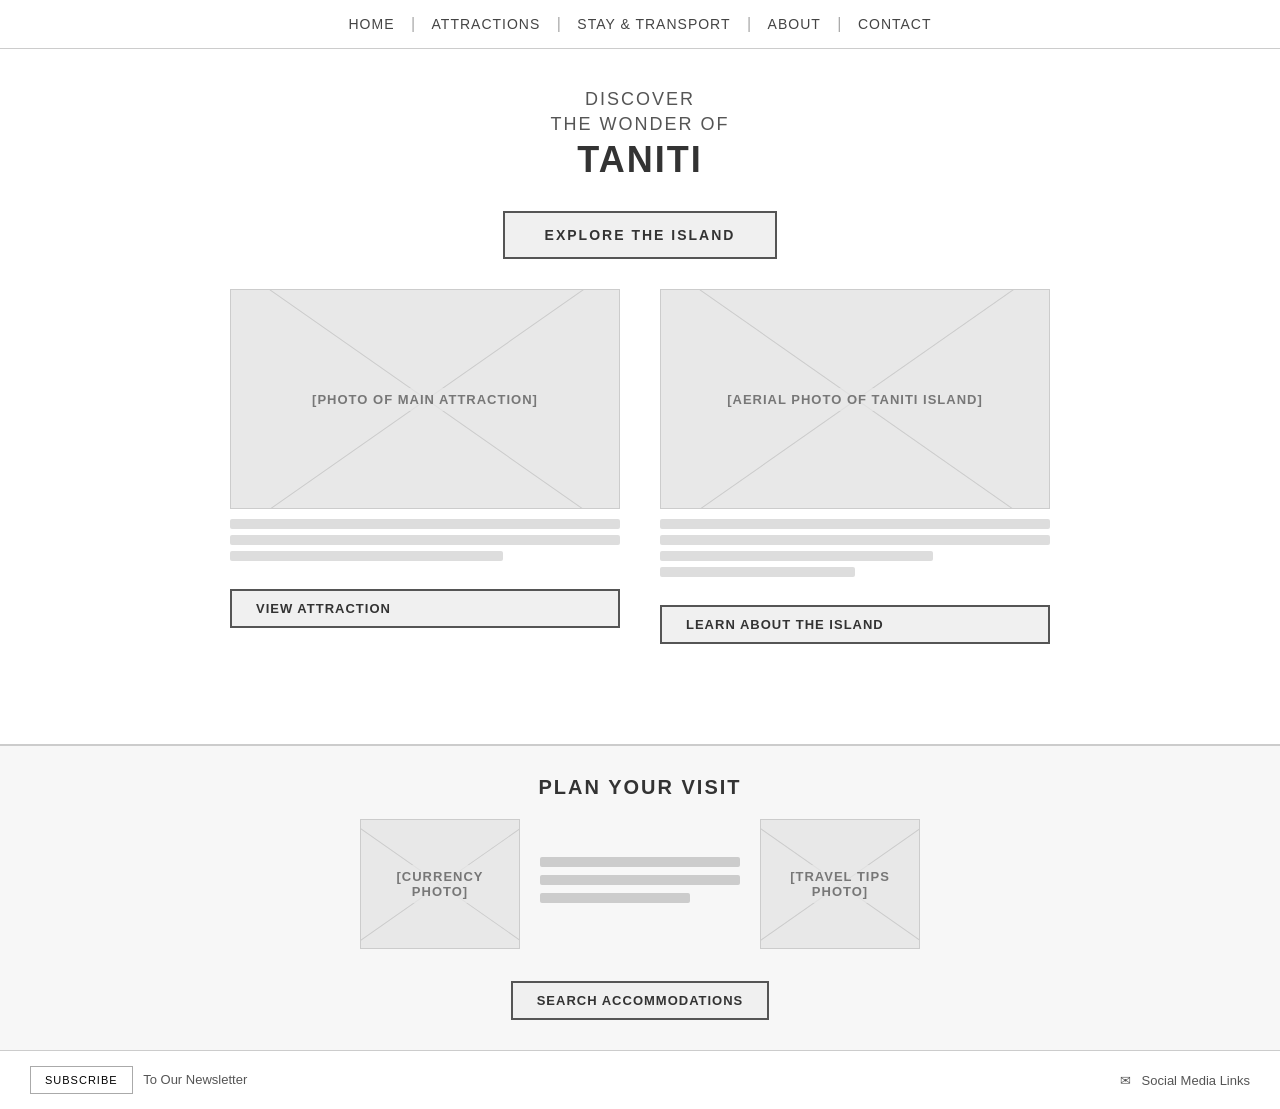
<file: index.html>
<!DOCTYPE html>
<html lang="en">
<head>
    <meta charset="UTF-8">
    <meta name="viewport" content="width=device-width, initial-scale=1.0">
    <title>Taniti - Home</title>
    <link rel="stylesheet" href="style.css">
</head>
<body>

    <!-- Navigation -->
    <nav>
        <a href="index.html">Home</a>
        <span>|</span>
        <a href="attractions.html">Attractions</a>
        <span>|</span>
        <a href="stay.html">Stay &amp; Transport</a>
        <span>|</span>
        <a href="about.html">About</a>
        <span>|</span>
        <a href="contact.html">Contact</a>
    </nav>

    <!-- Page Header -->
    <div class="page-header">
        <p>Discover</p>
        <p>the Wonder of</p>
        <h1>Taniti</h1>
    </div>

    <!-- Hero Button -->
    <a href="attractions.html" class="hero-btn">Explore the Island</a>

    <!-- Main Content: Two featured sections -->
    <div class="content">
        <div class="two-col">

            <!-- Main Attraction -->
            <div class="card">
                <div class="img-placeholder img-large">
                    <span>[PHOTO OF MAIN ATTRACTION]</span>
                </div>
                <div class="card-lines">
                    <div class="line"></div>
                    <div class="line"></div>
                    <div class="line short"></div>
                </div>
                <a href="attractions.html" class="btn">View Attraction</a>
            </div>

            <!-- Taniti Island -->
            <div class="card">
                <div class="img-placeholder img-large">
                    <span>[AERIAL PHOTO OF TANITI ISLAND]</span>
                </div>
                <div class="card-lines">
                    <div class="line"></div>
                    <div class="line"></div>
                    <div class="line short"></div>
                    <div class="line shorter"></div>
                </div>
                <a href="about.html" class="btn">Learn About the Island</a>
            </div>

        </div>
    </div>

    <!-- Plan Your Visit Section -->
    <div class="plan-section">
        <h2>Plan Your Visit</h2>
        <div class="plan-row">
            <div class="img-placeholder img-small">
                <span>[CURRENCY PHOTO]</span>
            </div>
            <div class="plan-text">
                <div class="line"></div>
                <div class="line"></div>
                <div class="line short"></div>
            </div>
            <div class="img-placeholder img-small">
                <span>[TRAVEL TIPS PHOTO]</span>
            </div>
        </div>
        <a href="stay.html" class="btn">Search Accommodations</a>
    </div>

    <!-- Footer -->
    <footer>
        <div>
            <button class="btn-small">Subscribe</button>
            &nbsp; To Our Newsletter
        </div>
        <div>
            &#9993; &nbsp; Social Media Links
        </div>
    </footer>

</body>
</html>
</file>
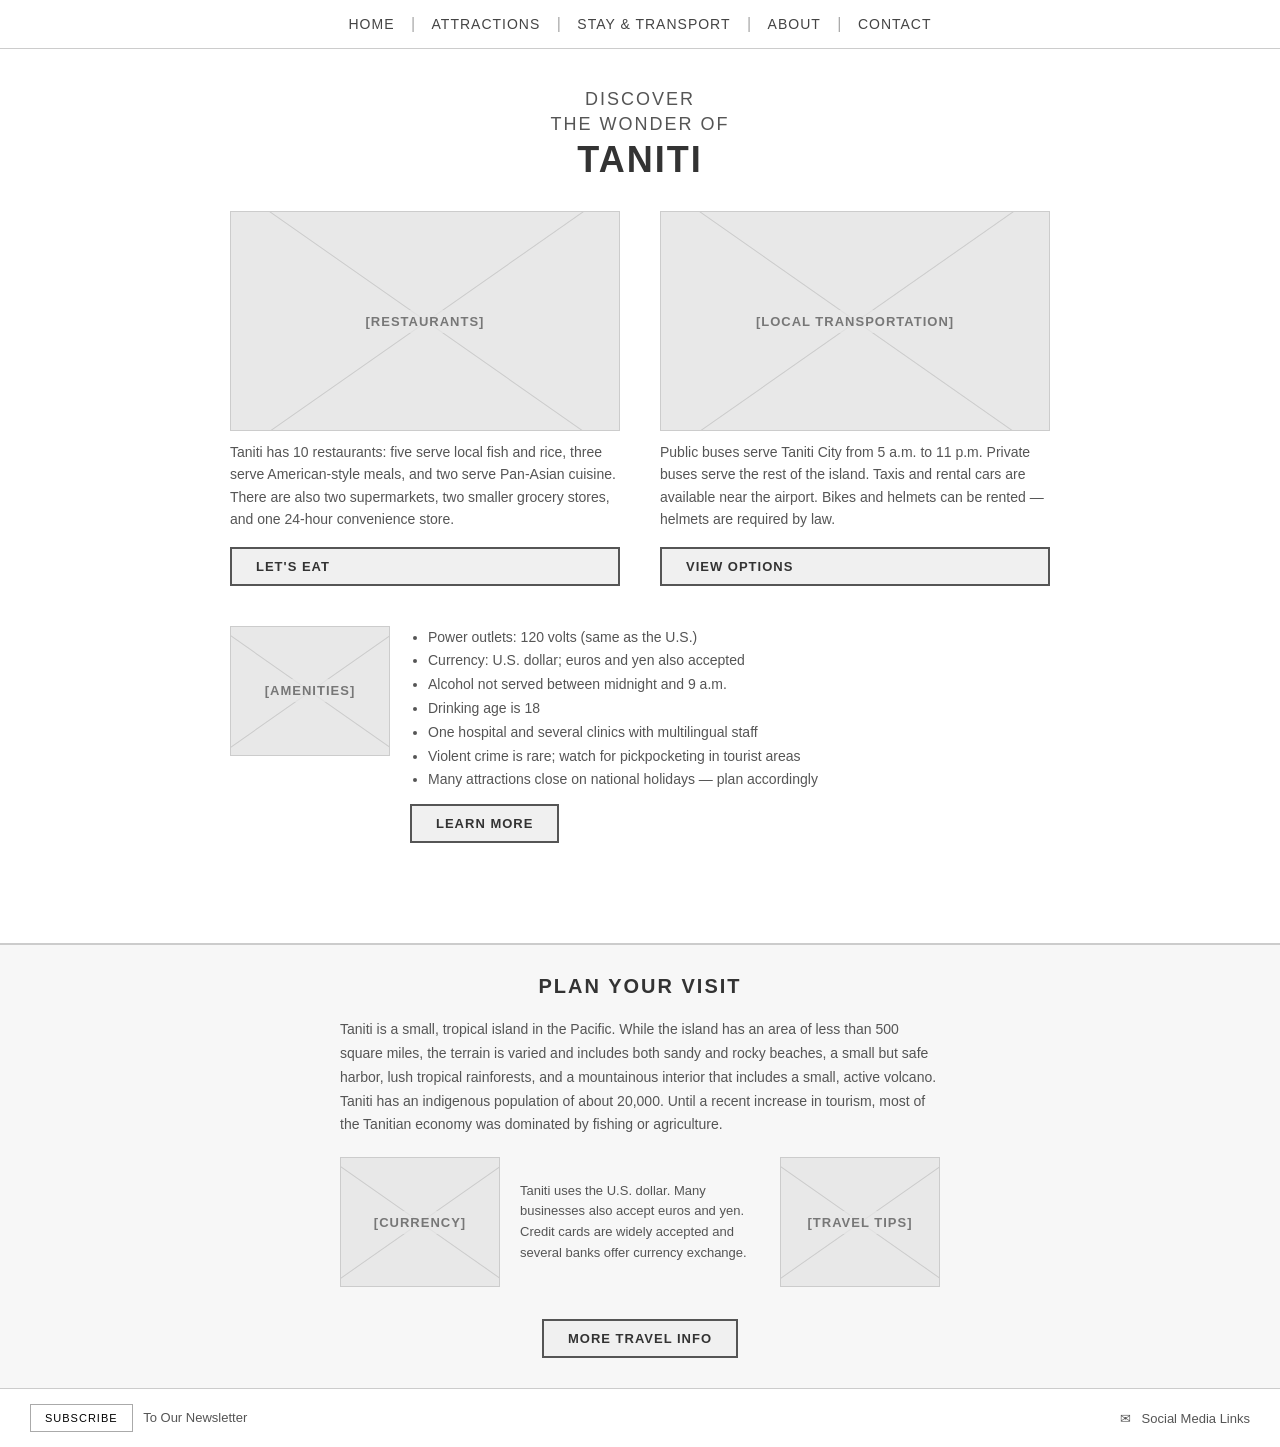
<file: about.html>
<!DOCTYPE html>
<html lang="en">
<head>
    <meta charset="UTF-8">
    <meta name="viewport" content="width=device-width, initial-scale=1.0">
    <title>Taniti - About</title>
    <link rel="stylesheet" href="style.css">
</head>
<body>

    <!-- Navigation -->
    <nav>
        <a href="index.html">Home</a>
        <span>|</span>
        <a href="attractions.html">Attractions</a>
        <span>|</span>
        <a href="stay.html">Stay &amp; Transport</a>
        <span>|</span>
        <a href="about.html">About</a>
        <span>|</span>
        <a href="contact.html">Contact</a>
    </nav>

    <!-- Page Header -->
    <div class="page-header">
        <p>Discover</p>
        <p>the Wonder of</p>
        <h1>Taniti</h1>
    </div>

    <!-- Main Content -->
    <div class="content">

        <!-- Restaurants and Local Transportation -->
        <div class="two-col">

            <div class="card">
                <div class="img-placeholder img-large">
                    <span>[RESTAURANTS]</span>
                </div>
                <p style="font-size: 14px; line-height: 1.6; color: #555; margin-top: 10px;">
                    Taniti has 10 restaurants: five serve local fish and rice, three serve
                    American-style meals, and two serve Pan-Asian cuisine. There are also two
                    supermarkets, two smaller grocery stores, and one 24-hour convenience store.
                </p>
                <a href="#" class="btn">Let's Eat</a>
            </div>

            <div class="card">
                <div class="img-placeholder img-large">
                    <span>[LOCAL TRANSPORTATION]</span>
                </div>
                <p style="font-size: 14px; line-height: 1.6; color: #555; margin-top: 10px;">
                    Public buses serve Taniti City from 5 a.m. to 11 p.m. Private buses serve
                    the rest of the island. Taxis and rental cars are available near the airport.
                    Bikes and helmets can be rented — helmets are required by law.
                </p>
                <a href="stay.html" class="btn">View Options</a>
            </div>

        </div>

        <!-- Amenities side card -->
        <div class="side-card">
            <div class="img-placeholder img-small">
                <span>[AMENITIES]</span>
            </div>
            <div class="side-text">
                <ul style="font-size: 14px; line-height: 1.7; color: #555; padding-left: 18px;">
                    <li>Power outlets: 120 volts (same as the U.S.)</li>
                    <li>Currency: U.S. dollar; euros and yen also accepted</li>
                    <li>Alcohol not served between midnight and 9 a.m.</li>
                    <li>Drinking age is 18</li>
                    <li>One hospital and several clinics with multilingual staff</li>
                    <li>Violent crime is rare; watch for pickpocketing in tourist areas</li>
                    <li>Many attractions close on national holidays — plan accordingly</li>
                </ul>
                <a href="#" class="btn">Learn More</a>
            </div>
        </div>

    </div>

    <!-- Plan Your Visit Section -->
    <div class="plan-section">
        <h2>Plan Your Visit</h2>
        <p style="max-width: 600px; margin: 0 auto 20px; font-size: 14px; line-height: 1.7; color: #555; text-align: left;">
            Taniti is a small, tropical island in the Pacific. While the island has an area of less than
            500 square miles, the terrain is varied and includes both sandy and rocky beaches, a small
            but safe harbor, lush tropical rainforests, and a mountainous interior that includes a small,
            active volcano. Taniti has an indigenous population of about 20,000. Until a recent increase
            in tourism, most of the Tanitian economy was dominated by fishing or agriculture.
        </p>
        <div class="plan-row">
            <div class="img-placeholder img-small">
                <span>[CURRENCY]</span>
            </div>
            <div class="plan-text">
                <p style="font-size: 13px; line-height: 1.6; color: #555; text-align: left;">
                    Taniti uses the U.S. dollar. Many businesses also accept euros and yen.
                    Credit cards are widely accepted and several banks offer currency exchange.
                </p>
            </div>
            <div class="img-placeholder img-small">
                <span>[TRAVEL TIPS]</span>
            </div>
        </div>
        <a href="stay.html" class="btn">More Travel Info</a>
    </div>

    <!-- Footer -->
    <footer>
        <div>
            <button class="btn-small">Subscribe</button>
            &nbsp; To Our Newsletter
        </div>
        <div>
            &#9993; &nbsp; Social Media Links
        </div>
    </footer>

</body>
</html>
</file>
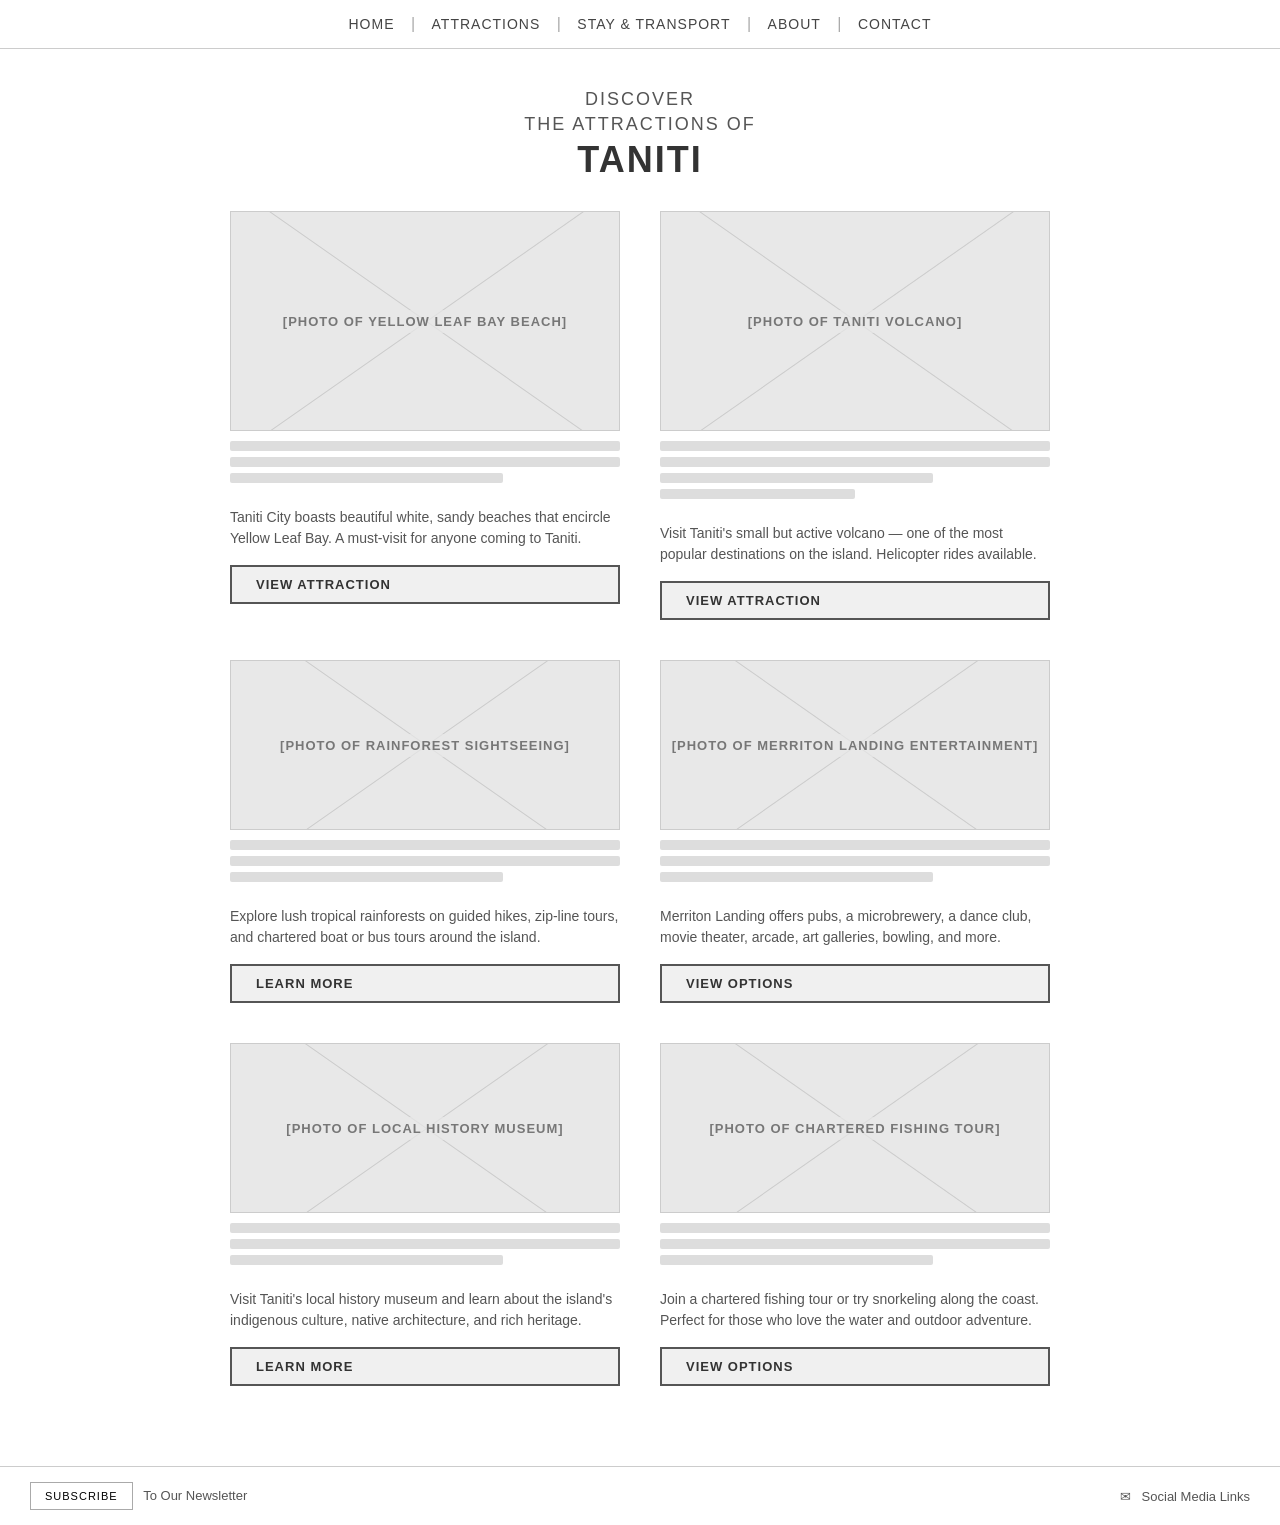
<file: attractions.html>
<!DOCTYPE html>
<html lang="en">
<head>
    <meta charset="UTF-8">
    <meta name="viewport" content="width=device-width, initial-scale=1.0">
    <title>Taniti - Attractions</title>
    <link rel="stylesheet" href="style.css">
</head>
<body>

    <!-- Navigation -->
    <nav>
        <a href="index.html">Home</a>
        <span>|</span>
        <a href="attractions.html">Attractions</a>
        <span>|</span>
        <a href="stay.html">Stay &amp; Transport</a>
        <span>|</span>
        <a href="about.html">About</a>
        <span>|</span>
        <a href="contact.html">Contact</a>
    </nav>

    <!-- Page Header -->
    <div class="page-header">
        <p>Discover</p>
        <p>the Attractions of</p>
        <h1>Taniti</h1>
    </div>

    <!-- Main Content -->
    <div class="content">

        <!-- Top two attractions -->
        <div class="two-col">

            <div class="card">
                <div class="img-placeholder img-large">
                    <span>[PHOTO OF YELLOW LEAF BAY BEACH]</span>
                </div>
                <div class="card-lines">
                    <div class="line"></div>
                    <div class="line"></div>
                    <div class="line short"></div>
                </div>
                <p>
                    Taniti City boasts beautiful white, sandy beaches that encircle Yellow Leaf Bay.
                    A must-visit for anyone coming to Taniti.
                </p>
                <a href="#beaches" class="btn">View Attraction</a>
            </div>

            <div class="card">
                <div class="img-placeholder img-large">
                    <span>[PHOTO OF TANITI VOLCANO]</span>
                </div>
                <div class="card-lines">
                    <div class="line"></div>
                    <div class="line"></div>
                    <div class="line short"></div>
                    <div class="line shorter"></div>
                </div>
                <p>
                    Visit Taniti's small but active volcano — one of the most popular
                    destinations on the island. Helicopter rides available.
                </p>
                <a href="#volcano" class="btn">View Attraction</a>
            </div>

        </div>

        <!-- Bottom two: Sightseeing and Entertainment -->
        <div class="two-col">

            <div class="card">
                <div class="img-placeholder img-medium">
                    <span>[PHOTO OF RAINFOREST SIGHTSEEING]</span>
                </div>
                <div class="card-lines">
                    <div class="line"></div>
                    <div class="line"></div>
                    <div class="line short"></div>
                </div>
                <p>
                    Explore lush tropical rainforests on guided hikes, zip-line tours,
                    and chartered boat or bus tours around the island.
                </p>
                <a href="#" class="btn">Learn More</a>
            </div>

            <div class="card">
                <div class="img-placeholder img-medium">
                    <span>[PHOTO OF MERRITON LANDING ENTERTAINMENT]</span>
                </div>
                <div class="card-lines">
                    <div class="line"></div>
                    <div class="line"></div>
                    <div class="line short"></div>
                </div>
                <p>
                    Merriton Landing offers pubs, a microbrewery, a dance club, movie theater,
                    arcade, art galleries, bowling, and more.
                </p>
                <a href="#" class="btn">View Options</a>
            </div>

        </div>

        <!-- Additional Sightseeing and Entertainment -->
        <div class="two-col">

            <div class="card">
                <div class="img-placeholder img-medium">
                    <span>[PHOTO OF LOCAL HISTORY MUSEUM]</span>
                </div>
                <div class="card-lines">
                    <div class="line"></div>
                    <div class="line"></div>
                    <div class="line short"></div>
                </div>
                <p>
                    Visit Taniti's local history museum and learn about the island's
                    indigenous culture, native architecture, and rich heritage.
                </p>
                <a href="#" class="btn">Learn More</a>
            </div>

            <div class="card">
                <div class="img-placeholder img-medium">
                    <span>[PHOTO OF CHARTERED FISHING TOUR]</span>
                </div>
                <div class="card-lines">
                    <div class="line"></div>
                    <div class="line"></div>
                    <div class="line short"></div>
                </div>
                <p>
                    Join a chartered fishing tour or try snorkeling along the coast.
                    Perfect for those who love the water and outdoor adventure.
                </p>
                <a href="#" class="btn">View Options</a>
            </div>

        </div>

    </div>

    <!-- Footer -->
    <footer>
        <div>
            <button class="btn-small">Subscribe</button>
            &nbsp; To Our Newsletter
        </div>
        <div>
            &#9993; &nbsp; Social Media Links
        </div>
    </footer>

</body>
</html>
</file>
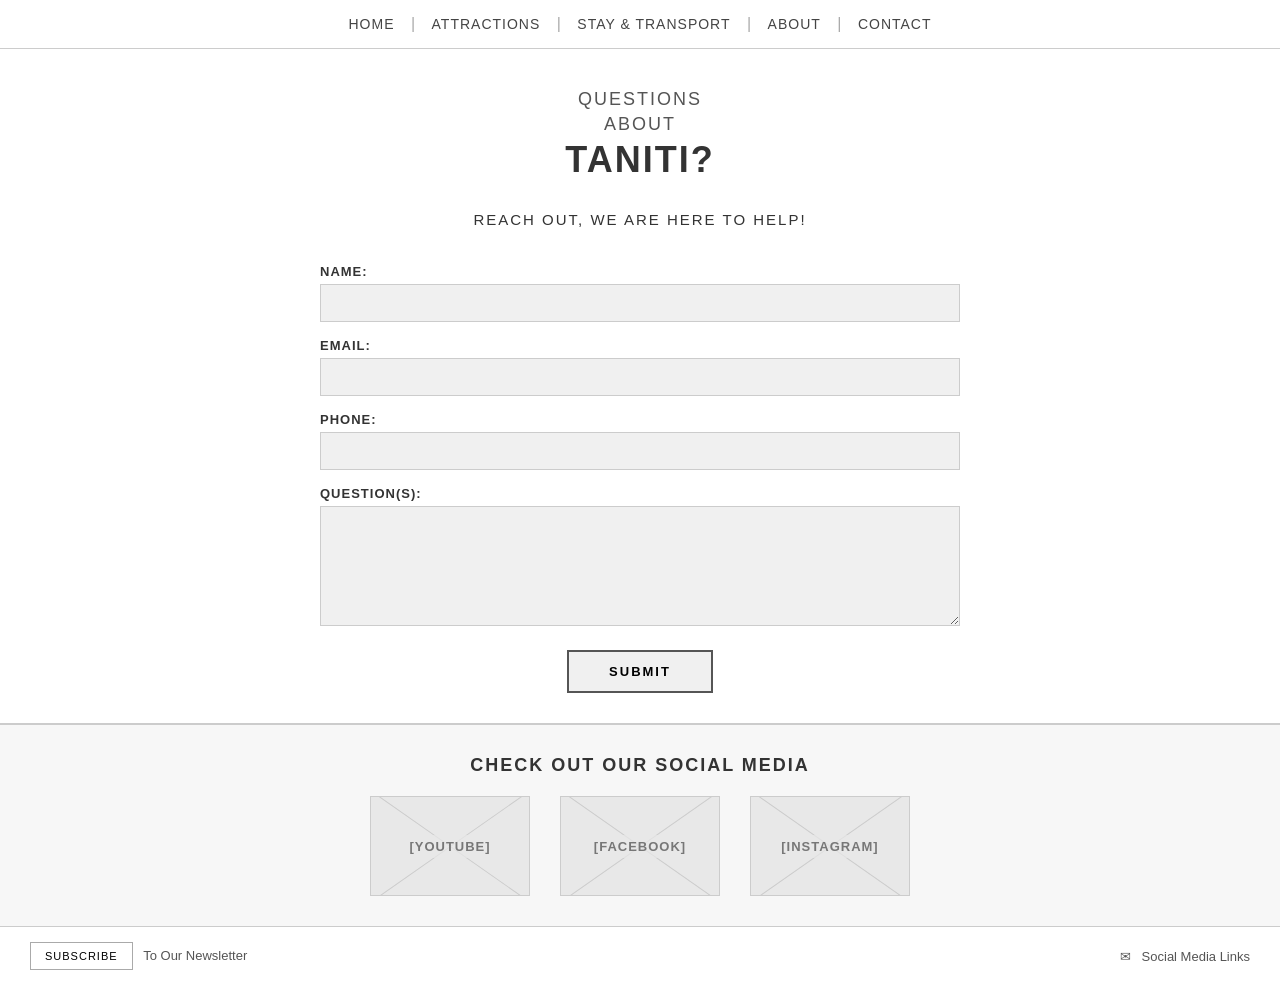
<file: contact.html>
<!DOCTYPE html>
<html lang="en">
<head>
    <meta charset="UTF-8">
    <meta name="viewport" content="width=device-width, initial-scale=1.0">
    <title>Taniti - Contact</title>
    <link rel="stylesheet" href="style.css">
</head>
<body>

    <!-- Navigation -->
    <nav>
        <a href="index.html">Home</a>
        <span>|</span>
        <a href="attractions.html">Attractions</a>
        <span>|</span>
        <a href="stay.html">Stay &amp; Transport</a>
        <span>|</span>
        <a href="about.html">About</a>
        <span>|</span>
        <a href="contact.html">Contact</a>
    </nav>

    <!-- Page Header -->
    <div class="page-header">
        <p>Questions</p>
        <p>About</p>
        <h1>Taniti?</h1>
    </div>

    <!-- Subheading -->
    <p style="text-align: center; text-transform: uppercase; letter-spacing: 2px; font-size: 15px; margin-bottom: 10px;">
        Reach Out, We Are Here to Help!
    </p>

    <!-- Contact Form -->
    <div class="contact-form">

        <label for="name">Name:</label>
        <input type="text" id="name" name="name">

        <label for="email">Email:</label>
        <input type="email" id="email" name="email">

        <label for="phone">Phone:</label>
        <input type="tel" id="phone" name="phone">

        <label for="questions">Question(s):</label>
        <textarea id="questions" name="questions"></textarea>

        <div class="submit-wrap">
            <button type="submit">Submit</button>
        </div>

    </div>

    <!-- Social Media Section -->
    <div class="social-section">
        <h2>Check Out Our Social Media</h2>
        <div class="social-row">
            <div class="img-placeholder" style="width: 160px; height: 100px;">
                <span>[YOUTUBE]</span>
            </div>
            <div class="img-placeholder" style="width: 160px; height: 100px;">
                <span>[FACEBOOK]</span>
            </div>
            <div class="img-placeholder" style="width: 160px; height: 100px;">
                <span>[INSTAGRAM]</span>
            </div>
        </div>
    </div>

    <!-- Footer -->
    <footer>
        <div>
            <button class="btn-small">Subscribe</button>
            &nbsp; To Our Newsletter
        </div>
        <div>
            &#9993; &nbsp; Social Media Links
        </div>
    </footer>

</body>
</html>
</file>
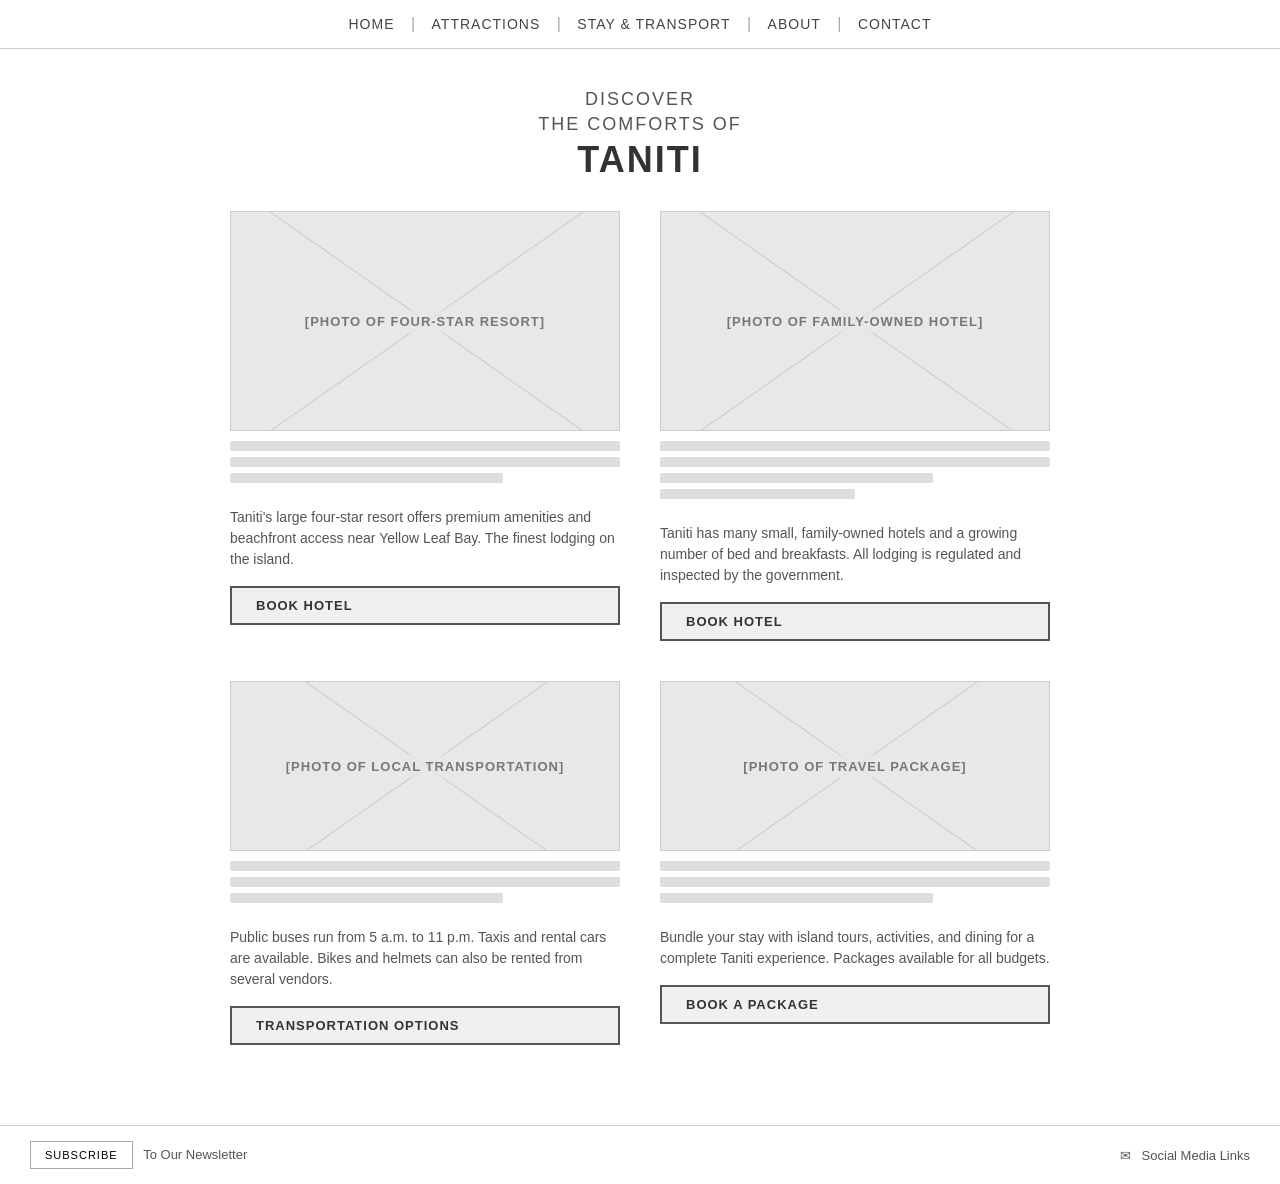
<file: stay.html>
<!DOCTYPE html>
<html lang="en">
<head>
    <meta charset="UTF-8">
    <meta name="viewport" content="width=device-width, initial-scale=1.0">
    <title>Taniti - Stay &amp; Transport</title>
    <link rel="stylesheet" href="style.css">
</head>
<body>

    <!-- Navigation -->
    <nav>
        <a href="index.html">Home</a>
        <span>|</span>
        <a href="attractions.html">Attractions</a>
        <span>|</span>
        <a href="stay.html">Stay &amp; Transport</a>
        <span>|</span>
        <a href="about.html">About</a>
        <span>|</span>
        <a href="contact.html">Contact</a>
    </nav>

    <!-- Page Header -->
    <div class="page-header">
        <p>Discover</p>
        <p>the Comforts of</p>
        <h1>Taniti</h1>
    </div>

    <!-- Main Content -->
    <div class="content">

        <!-- Hotels -->
        <div class="two-col">

            <div class="card">
                <div class="img-placeholder img-large">
                    <span>[PHOTO OF FOUR-STAR RESORT]</span>
                </div>
                <div class="card-lines">
                    <div class="line"></div>
                    <div class="line"></div>
                    <div class="line short"></div>
                </div>
                <p>
                    Taniti's large four-star resort offers premium amenities and beachfront
                    access near Yellow Leaf Bay. The finest lodging on the island.
                </p>
                <a href="#" class="btn">Book Hotel</a>
            </div>

            <div class="card">
                <div class="img-placeholder img-large">
                    <span>[PHOTO OF FAMILY-OWNED HOTEL]</span>
                </div>
                <div class="card-lines">
                    <div class="line"></div>
                    <div class="line"></div>
                    <div class="line short"></div>
                    <div class="line shorter"></div>
                </div>
                <p>
                    Taniti has many small, family-owned hotels and a growing number of
                    bed and breakfasts. All lodging is regulated and inspected by the government.
                </p>
                <a href="#" class="btn">Book Hotel</a>
            </div>

        </div>

        <!-- Transportation and Packages -->
        <div class="two-col">

            <div class="card">
                <div class="img-placeholder img-medium">
                    <span>[PHOTO OF LOCAL TRANSPORTATION]</span>
                </div>
                <div class="card-lines">
                    <div class="line"></div>
                    <div class="line"></div>
                    <div class="line short"></div>
                </div>
                <p>
                    Public buses run from 5 a.m. to 11 p.m. Taxis and rental cars are available.
                    Bikes and helmets can also be rented from several vendors.
                </p>
                <a href="#transport-info" class="btn">Transportation Options</a>
            </div>

            <div class="card">
                <div class="img-placeholder img-medium">
                    <span>[PHOTO OF TRAVEL PACKAGE]</span>
                </div>
                <div class="card-lines">
                    <div class="line"></div>
                    <div class="line"></div>
                    <div class="line short"></div>
                </div>
                <p>
                    Bundle your stay with island tours, activities, and dining for a
                    complete Taniti experience. Packages available for all budgets.
                </p>
                <a href="#" class="btn">Book a Package</a>
            </div>

        </div>

    </div>

    <!-- Footer -->
    <footer>
        <div>
            <button class="btn-small">Subscribe</button>
            &nbsp; To Our Newsletter
        </div>
        <div>
            &#9993; &nbsp; Social Media Links
        </div>
    </footer>

</body>
</html>
</file>
<file: style.css>
/* ============================================
   style.css - Taniti Tourism Website
   Shared styles for all 5 pages
   ============================================ */

/* --- Reset & Base --- */
* {
    margin: 0;
    padding: 0;
    box-sizing: border-box;
}

body {
    font-family: Arial, sans-serif;
    font-size: 16px;
    color: #333;
    background-color: #fff;
}

/* --- Navigation --- */
nav {
    border-bottom: 1px solid #ccc;
    padding: 15px 20px;
    text-align: center;
}

nav a {
    text-decoration: none;
    color: #444;
    font-size: 14px;
    letter-spacing: 1px;
    text-transform: uppercase;
    padding: 0 12px;
}

nav a:hover {
    color: #000;
}

nav span {
    color: #aaa;
}

/* --- Page Header --- */
.page-header {
    text-align: center;
    padding: 40px 20px 30px;
}

.page-header p {
    font-size: 18px;
    letter-spacing: 2px;
    text-transform: uppercase;
    color: #555;
    margin-bottom: 4px;
}

.page-header h1 {
    font-size: 36px;
    font-weight: bold;
    text-transform: uppercase;
    letter-spacing: 2px;
    color: #333;
}

/* --- Main Content Wrapper --- */
.content {
    max-width: 860px;
    margin: 0 auto;
    padding: 0 20px 40px;
}

/* --- Image Placeholder --- */
.img-placeholder {
    background-color: #e8e8e8;
    border: 1px solid #ccc;
    display: flex;
    align-items: center;
    justify-content: center;
    text-align: center;
    font-size: 13px;
    font-weight: bold;
    color: #777;
    text-transform: uppercase;
    letter-spacing: 1px;
    position: relative;
    overflow: hidden;
}

/* X lines across placeholder */
.img-placeholder::before,
.img-placeholder::after {
    content: '';
    position: absolute;
    background-color: #ccc;
    height: 1px;
    width: 141%;
    top: 50%;
    left: -20%;
}

.img-placeholder::before {
    transform: rotate(atan(1));
    transform: rotate(35deg);
}

.img-placeholder::after {
    transform: rotate(-35deg);
}

.img-placeholder span {
    position: relative;
    z-index: 1;
    background: rgba(232,232,232,0.7);
    padding: 4px 8px;
}

/* Common placeholder sizes */
.img-large {
    width: 100%;
    height: 220px;
}

.img-medium {
    width: 100%;
    height: 170px;
}

.img-small {
    width: 160px;
    height: 130px;
    flex-shrink: 0;
}

/* --- Two-Column Grid --- */
.two-col {
    display: grid;
    grid-template-columns: 1fr 1fr;
    gap: 40px;
    margin-bottom: 40px;
}

/* --- Card (image + text + button) --- */
.card {
    display: flex;
    flex-direction: column;
}

.card p {
    margin: 8px 0 4px;
    font-size: 14px;
    color: #555;
    line-height: 1.5;
}

.card .card-lines {
    margin: 10px 0;
}

.card .card-lines .line {
    height: 10px;
    background-color: #ddd;
    margin-bottom: 6px;
    border-radius: 2px;
}

.card .card-lines .line.short {
    width: 70%;
}

.card .card-lines .line.shorter {
    width: 50%;
}

/* --- Buttons --- */
.btn {
    display: inline-block;
    padding: 10px 24px;
    border: 2px solid #555;
    background-color: #f0f0f0;
    color: #333;
    text-decoration: none;
    text-transform: uppercase;
    font-size: 13px;
    letter-spacing: 1px;
    font-weight: bold;
    margin-top: 12px;
    cursor: pointer;
}

.btn:hover {
    background-color: #ddd;
}

/* Center a button */
.btn-center {
    display: block;
    text-align: center;
    margin: 0 auto;
    width: fit-content;
}

/* --- Hero Button (Home page) --- */
.hero-btn {
    display: block;
    padding: 14px 40px;
    border: 2px solid #555;
    background-color: #f0f0f0;
    color: #333;
    text-transform: uppercase;
    font-size: 14px;
    letter-spacing: 2px;
    font-weight: bold;
    text-decoration: none;
    margin: 0 auto 30px;
    width: fit-content;
}

/* --- Side-by-side layout (small image + text) --- */
.side-card {
    display: flex;
    gap: 20px;
    align-items: flex-start;
    margin-bottom: 40px;
}

.side-card .side-text {
    flex: 1;
}

.side-card .side-text .line {
    height: 10px;
    background-color: #ddd;
    margin-bottom: 8px;
    border-radius: 2px;
}

.side-card .side-text .line.short {
    width: 75%;
}

.side-card .side-text .line.shorter {
    width: 55%;
}

/* --- Plan Your Visit / Footer Section --- */
.plan-section {
    border-top: 2px solid #ccc;
    background-color: #f7f7f7;
    padding: 30px 20px;
    text-align: center;
    margin-top: 20px;
}

.plan-section h2 {
    font-size: 20px;
    text-transform: uppercase;
    letter-spacing: 2px;
    margin-bottom: 20px;
}

.plan-row {
    display: flex;
    align-items: center;
    justify-content: center;
    gap: 20px;
    max-width: 600px;
    margin: 0 auto 20px;
}

.plan-row .plan-text .line {
    height: 10px;
    background-color: #ccc;
    margin-bottom: 8px;
    border-radius: 2px;
    width: 200px;
}

.plan-row .plan-text .line.short {
    width: 150px;
}

/* --- Footer bar --- */
footer {
    border-top: 1px solid #ccc;
    padding: 15px 30px;
    display: flex;
    align-items: center;
    justify-content: space-between;
    background-color: #fff;
    font-size: 13px;
    color: #555;
}

footer .btn-small {
    padding: 7px 14px;
    border: 1px solid #aaa;
    background: #fff;
    font-size: 11px;
    letter-spacing: 1px;
    text-transform: uppercase;
    cursor: pointer;
}

/* --- Social Media Section (Contact) --- */
.social-section {
    background-color: #f7f7f7;
    border-top: 2px solid #ccc;
    padding: 30px 20px;
    text-align: center;
}

.social-section h2 {
    font-size: 18px;
    font-weight: bold;
    text-transform: uppercase;
    letter-spacing: 2px;
    margin-bottom: 20px;
}

.social-row {
    display: flex;
    justify-content: center;
    gap: 30px;
    flex-wrap: wrap;
}

/* --- Contact Form --- */
.contact-form {
    max-width: 680px;
    margin: 0 auto;
    padding: 10px 20px 30px;
}

.contact-form label {
    display: block;
    font-size: 13px;
    font-weight: bold;
    text-transform: uppercase;
    letter-spacing: 1px;
    margin-bottom: 5px;
    margin-top: 16px;
}

.contact-form input,
.contact-form textarea {
    width: 100%;
    padding: 10px;
    border: 1px solid #ccc;
    background-color: #f0f0f0;
    font-size: 14px;
    font-family: Arial, sans-serif;
}

.contact-form textarea {
    height: 120px;
    resize: vertical;
}

.contact-form .submit-wrap {
    text-align: center;
    margin-top: 20px;
}

.contact-form button {
    padding: 12px 40px;
    border: 2px solid #555;
    background-color: #f0f0f0;
    font-size: 13px;
    font-weight: bold;
    letter-spacing: 2px;
    text-transform: uppercase;
    cursor: pointer;
}

/* --- About page text sections --- */
.about-text {
    margin-bottom: 30px;
}

.about-text h2 {
    font-size: 18px;
    text-transform: uppercase;
    letter-spacing: 1px;
    margin-bottom: 10px;
    border-bottom: 1px solid #ccc;
    padding-bottom: 6px;
}

.about-text p {
    font-size: 14px;
    line-height: 1.7;
    color: #444;
    margin-bottom: 8px;
}

.about-text ul {
    font-size: 14px;
    line-height: 1.7;
    color: #444;
    padding-left: 20px;
}
</file>
